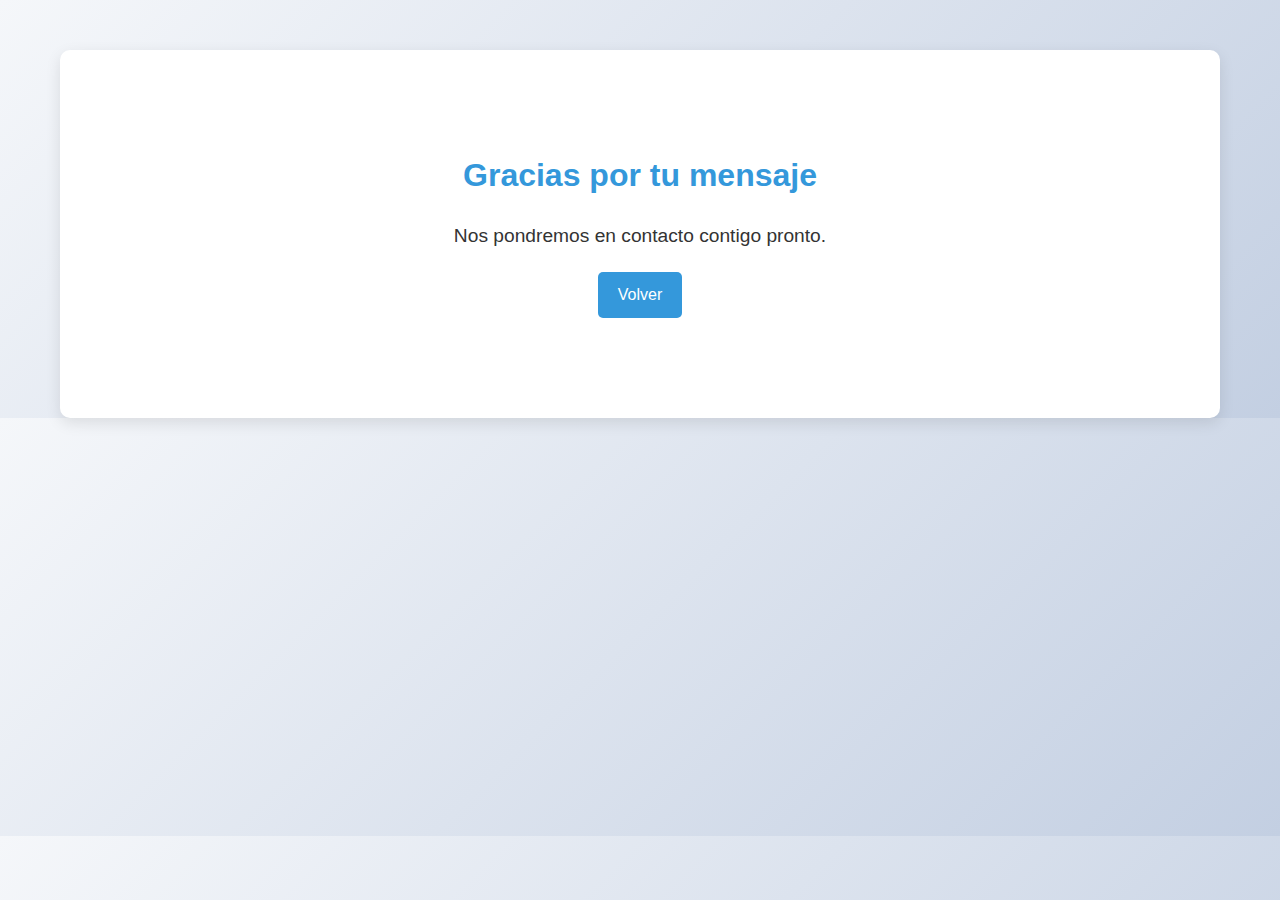
<file: templates/gracias.html>
<!DOCTYPE html>
<html lang="es">
<head>
    <meta charset="UTF-8">
    <meta name="viewport" content="width=device-width, initial-scale=1.0">
    <title>Gracias</title>
    <style>
        /* Estilos generales */
        * {
            box-sizing: border-box;
            margin: 0;
            padding: 0;
        }

        body {
            font-family: 'Open Sans', sans-serif;
            line-height: 1.6;
            color: #333;
            background: linear-gradient(135deg, #f5f7fa 0%, #c3cfe2 100%);
            transition: background-color 0.3s ease, color 0.3s ease;
        }

        .container {
            max-width: 1200px;
            margin: 0 auto;
            padding: 0 20px;
        }

        h1, h2, h3 {
            font-family: 'Montserrat', sans-serif;
            margin-bottom: 20px;
        }

        /* Modo oscuro */
        body.dark-mode {
            background: linear-gradient(135deg, #2c3e50 0%, #34495e 100%);
            color: #f1f1f1;
        }

        body.dark-mode .container {
            background: #34495e;
        }

        /* Contenido */
        .content {
            text-align: center;
            padding: 100px 0;
            background: #fff;
            border-radius: 10px;
            box-shadow: 0 5px 15px rgba(0, 0, 0, 0.1);
            margin-top: 50px; /* Ajuste para el botón */
        }

        .content h1 {
            color: #3498db;
        }

        .content p {
            font-size: 1.2em;
        }

        /* Botón de volver */
        .back-button {
            display: inline-block;
            margin-top: 20px;
            padding: 10px 20px;
            font-size: 1em;
            color: #fff;
            background-color: #3498db;
            border: none;
            border-radius: 5px;
            cursor: pointer;
            text-decoration: none;
            transition: background-color 0.3s ease;
        }

        .back-button:hover {
            background-color: #2980b9;
        }
    </style>
</head>
<body>
    <div class="container">
        <div class="content">
            <h1>Gracias por tu mensaje</h1>
            <p>Nos pondremos en contacto contigo pronto.</p>
            <a href="javascript:history.back()" class="back-button">Volver</a>
        </div>
    </div>
</body>
</html>
</file>
